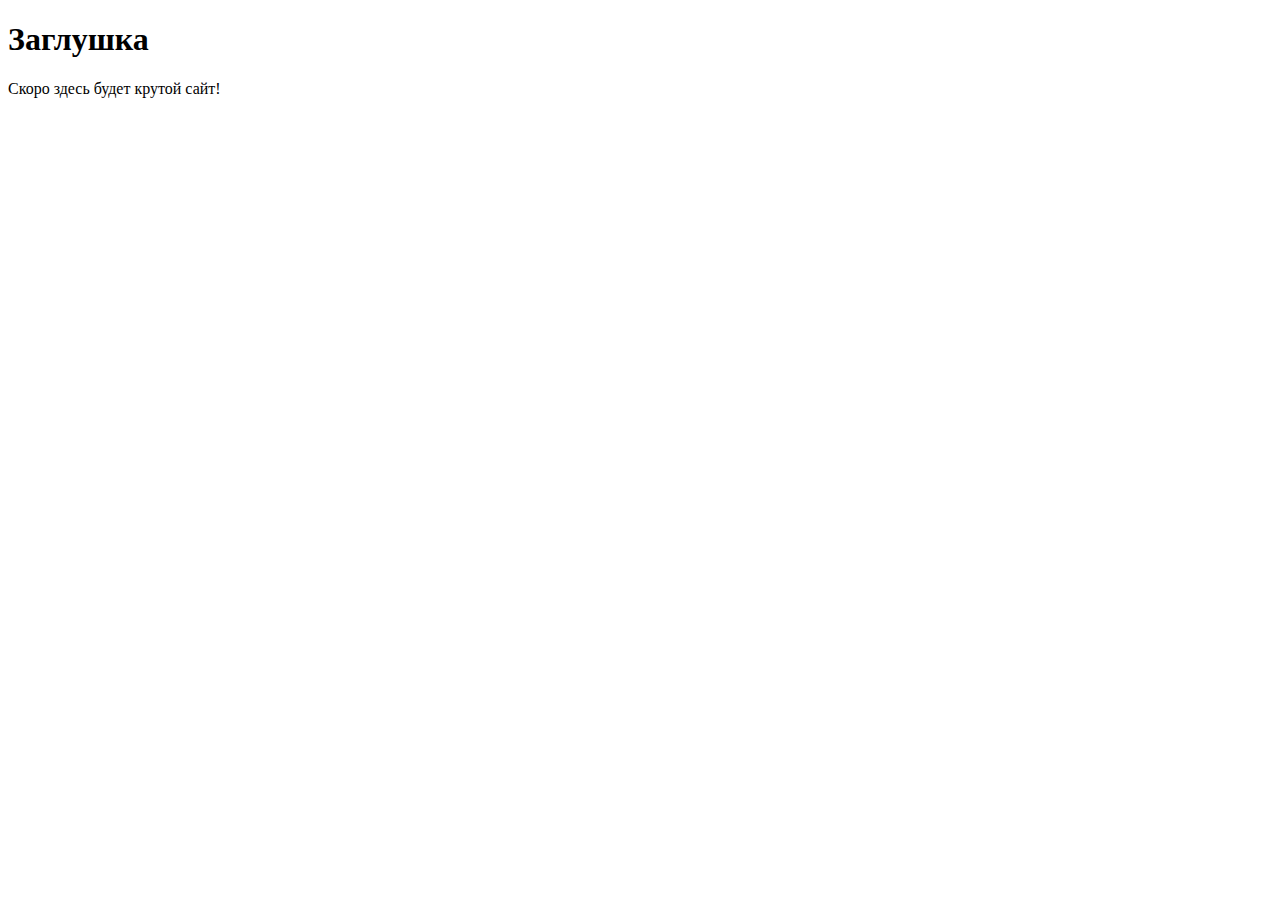
<file: src/index.html>
<!DOCTYPE html>
<html lang="ru">
<head>
 <meta charset="UTF-8">
 <!-- Важная мета-информация для корректного отображения на мобильных устройствах -->
 <meta name="viewport" content="width=device-width, initial-scale=1.0">
 <title>Мой первый проект</title>
 <!-- Подключение фавиконки -->
 <link rel="icon" href="../assets/favicon.ico" type="image/x-icon">
</head>
<body>
 <h1>Заглушка</h1>
 <p>Скоро здесь будет крутой сайт!</p>
</body>
</html>
</file>
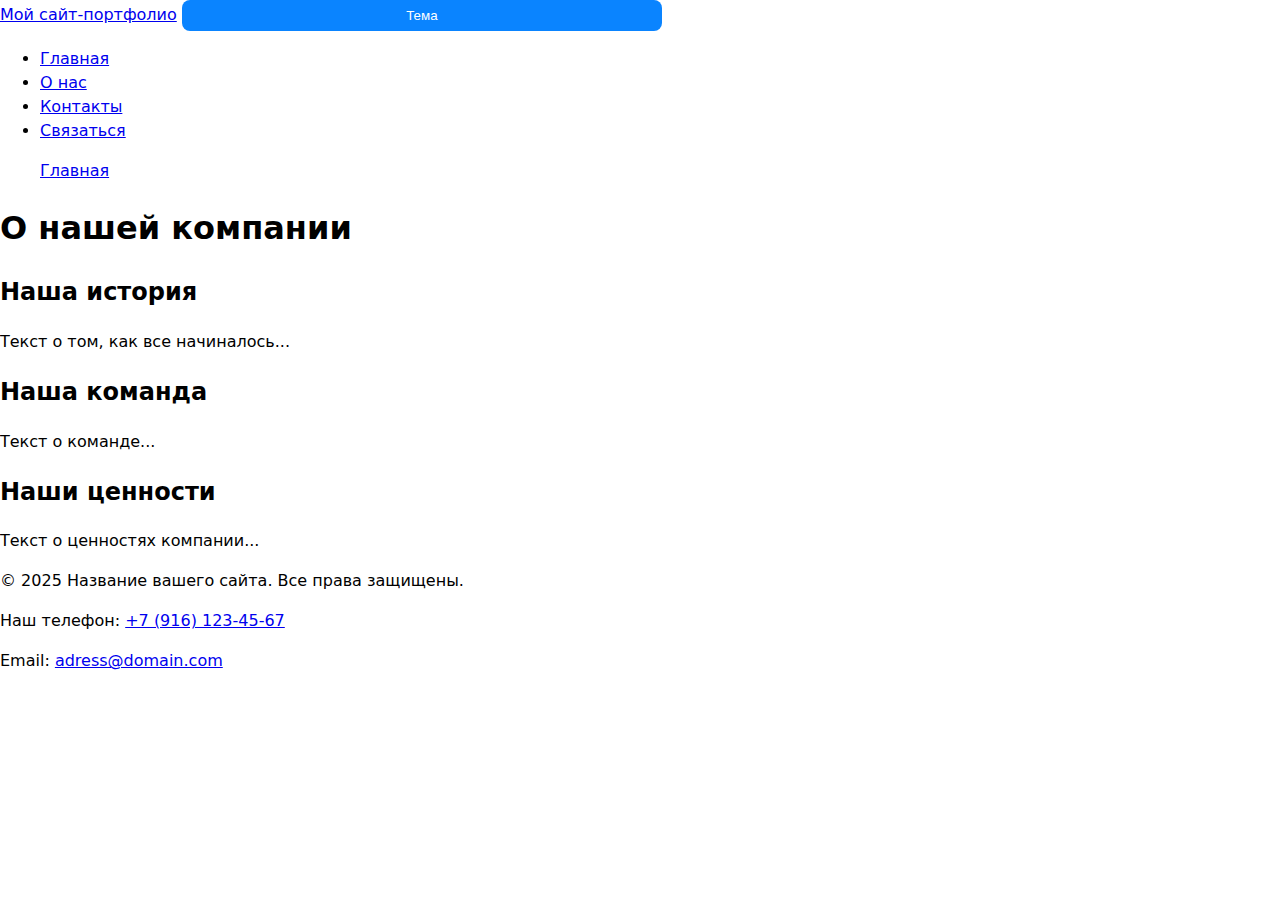
<file: src/about.html>
<!DOCTYPE html>
<html lang="ru">
<head>
 <meta charset="UTF-8">
 <meta name="viewport" content="width=device-width, initial-scale=1.0">
 <title>О нас - Сайт-портфолио</title>
 <meta name="description" content="Узнайте больше о нашей компании и команде">
 <link rel="icon" href="../assets/favicon.ico" type="image/x-icon">
 <meta property="og:type" content="website">
 <meta property="og:title" content="О нас - Сайт-портфолио">
 <meta property="og:description" content="Узнайте больше о нашей компании и команде">
 <meta property="og:image" content="https://.../link-to-image.jpg">
 <link rel="stylesheet" href="../styles.css">
 <script src="../main.js" defer></script>
</head>
<body>
 <header class="site-header">
    <div class="site-header__inner container">
        <a class="site-header__brand" href="../index.html">Мой сайт-портфолио</a>
        <button class="theme-toggle" type="button" aria-pressed="false" aria-label="Переключить тему">Тема</button>
        <nav class="site-nav" aria-label="Основная навигация">
        <ul class="site-nav__list">
          <li class="site-nav__item"><a class="site-nav__link" href="../index.html">Главная</a></li>
          <li class="site-nav__item"><a class="site-nav__link" href="about.html">О нас</a></li>
          <li class="site-nav__item"><a class="site-nav__link" href="contacts.html">Контакты</a></li>
          <li class="site-nav__item"><a class="site-nav__link site-nav__link--cta" href="contacts.html">Связаться</a></li>
        </ul>
        </nav>
    </div>
 </header>
 <main class="container">
  <!-- Хлебные крошки -->
  <nav class="breadcrumbs" aria-label="Хлебные крошки">
    <ol class="breadcrumbs__list">
      <p class="breadcrumbs__item"><a class="breadcrumbs__link" href="../index.html">Главная</a></p>
    </ol>
  </nav>
  
  <h1 class="section__title">О нашей компании</h1>
  
  <section class="section">
    <h2>Наша история</h2>
    <p>Текст о том, как все начиналось...</p>
  </section>
  
  <section class="section">
    <h2>Наша команда</h2>
    <p>Текст о команде...</p>
  </section>
  
  <section class="section">
    <h2>Наши ценности</h2>
    <p>Текст о ценностях компании...</p>
  </section>
 </main>
 
 <footer class="site-footer">
    <div class="container">
      <p>&copy; 2025 Название вашего сайта. Все права защищены.</p>
      <p>Наш телефон: <a href="tel:+79161234567">+7 (916) 123-45-67</a></p>
      <p>Email: <a href="mailto:example@domain.com">adress@domain.com</a></p>
    </div>
 </footer>
</body>
</html>
</file>
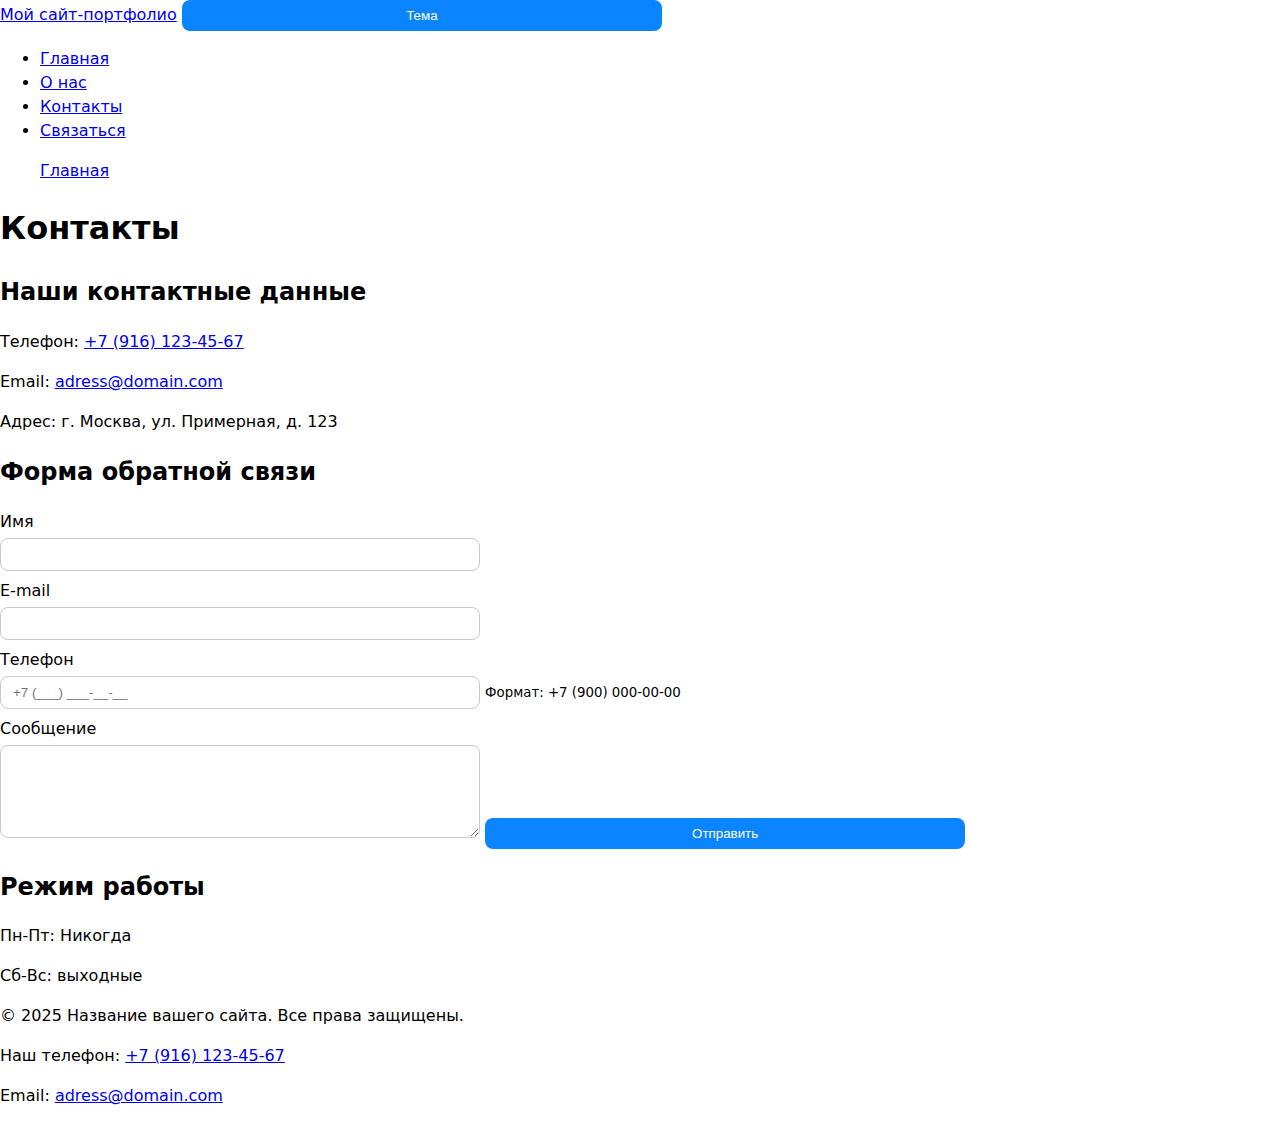
<file: src/contacts.html>
<!DOCTYPE html>
<html lang="ru">
<head>
 <meta charset="UTF-8">
 <meta name="viewport" content="width=device-width, initial-scale=1.0">
 <link rel="icon" href="../assets/favicon.ico" type="image/x-icon">
 <title>Контакты - Сайт-портфолио</title>
 <meta name="description" content="Свяжитесь с нами для сотрудничества">
 <meta property="og:type" content="website">
 <meta property="og:title" content="Контакты - Сайт-портфолио">
 <meta property="og:description" content="Свяжитесь с нами для сотрудничества">
 <meta property="og:image" content="https://.../link-to-image.jpg">
 <link rel="stylesheet" href="../styles.css">
 <script src="../main.js" defer></script>
</head>
<body>
 <header class="site-header">
    <div class="site-header__inner container">
        <a class="site-header__brand" href="../index.html">Мой сайт-портфолио</a>
        <button class="theme-toggle" type="button" aria-pressed="false" aria-label="Переключить тему">Тема</button>
        <nav class="site-nav" aria-label="Основная навигация">
        <ul class="site-nav__list">
          <li class="site-nav__item"><a class="site-nav__link" href="../index.html">Главная</a></li>
          <li class="site-nav__item"><a class="site-nav__link" href="about.html">О нас</a></li>
          <li class="site-nav__item"><a class="site-nav__link" href="contacts.html">Контакты</a></li>
          <li class="site-nav__item"><a class="site-nav__link site-nav__link--cta" href="#contact-form">Связаться</a></li>
        </ul>
        </nav>
    </div>
 </header>
 
 <main class="container">
  <!-- Хлебные крошки -->
  <nav class="breadcrumbs" aria-label="Хлебные крошки">
    <ol class="breadcrumbs__list">
      <p class="breadcrumbs__item"><a class="breadcrumbs__link" href="../index.html">Главная</a></p>
    </ol>
  </nav>
  
  <h1 class="section__title">Контакты</h1>
  
  <section class="section">
    <h2>Наши контактные данные</h2>
    <p>Телефон: <a href="tel:+79161234567">+7 (916) 123-45-67</a></p>
    <p>Email: <a href="mailto:example@domain.com">adress@domain.com</a></p>
    <p>Адрес: г. Москва, ул. Примерная, д. 123</p>
  </section>
  
  <section id="contact-form" class="section">
    <h2>Форма обратной связи</h2>
    <form class="form form--contact" novalidate>
      <label class="form__label" for="contact-name">Имя</label>
      <input class="form__control" id="contact-name" name="name" type="text" required minlength="2" autocomplete="given-name">

      <label class="form__label" for="contact-email">E-mail</label>
      <input class="form__control" id="contact-email" name="email" type="email" required autocomplete="email">

      <label class="form__label" for="contact-phone">Телефон</label>
      <input class="form__control" id="contact-phone" name="phone" type="tel" inputmode="tel" autocomplete="tel" aria-describedby="phoneHelp" placeholder="+7 (___) ___-__-__" required pattern="^\\+7 \d{3} \d{3}-\d{2}-\d{2}$">
      <small id="phoneHelp" class="form__help">Формат: +7 (900) 000-00-00</small>

      <label class="form__label" for="message">Сообщение</label>
      <textarea class="form__control" id="message" name="message" rows="5" required></textarea>
      
      <button type="submit" class="button button--primary">Отправить</button>
    </form>
  </section>
  
  <section class="section">
    <h2>Режим работы</h2>
    <p>Пн-Пт: Никогда</p>
    <p>Сб-Вс: выходные</p>
  </section>
 </main>
 
 <footer class="site-footer">
    <div class="container">
      <p>&copy; 2025 Название вашего сайта. Все права защищены.</p>
      <p>Наш телефон: <a href="tel:+79161234567">+7 (916) 123-45-67</a></p>
      <p>Email: <a href="mailto:example@domain.com">adress@domain.com</a></p>
    </div>
 </footer>
</body>
</html>
</file>
<file: styles.css>
/* БАЗА: читаемость и предсказуемость размеров */
* { box-sizing: border-box; }
html, body { margin: 0; padding: 0; }
body { font-family: system-ui, -apple-system, "Segoe UI", Roboto, Arial, 
sans-serif; line-height: 1.5; }
/* Формы: размеры, отступы, визуальный порядок */
label { display: block; margin: 0.5rem 0 0.25rem; }
input, select, textarea, button {
 width: 100%;
 max-width: 480px;
 padding: .5rem .75rem;
 border: 1px solid #c8c8c8;
 border-radius: 8px;
 background: #fff;
}
/* Кнопка по умолчанию */
button, [type="submit"] {
 background: #0a84ff;
 color: #fff;
 border: none;
 cursor: pointer;
}
/* Состояния: клавиатура/мышь/ошибки */
:where(input, select, textarea, button):focus-visible {
 outline: 2px solid #0a84ff; outline-offset: 2px;
}
button:hover { filter: brightness(0.95); }
:disabled, [aria-disabled="true"] { opacity: .6; cursor: not-allowed; }
/* Подсветка ошибочных полей (установите aria-invalid="true") */
[aria-invalid="true"] { border-color: #b00020; }
</file>
